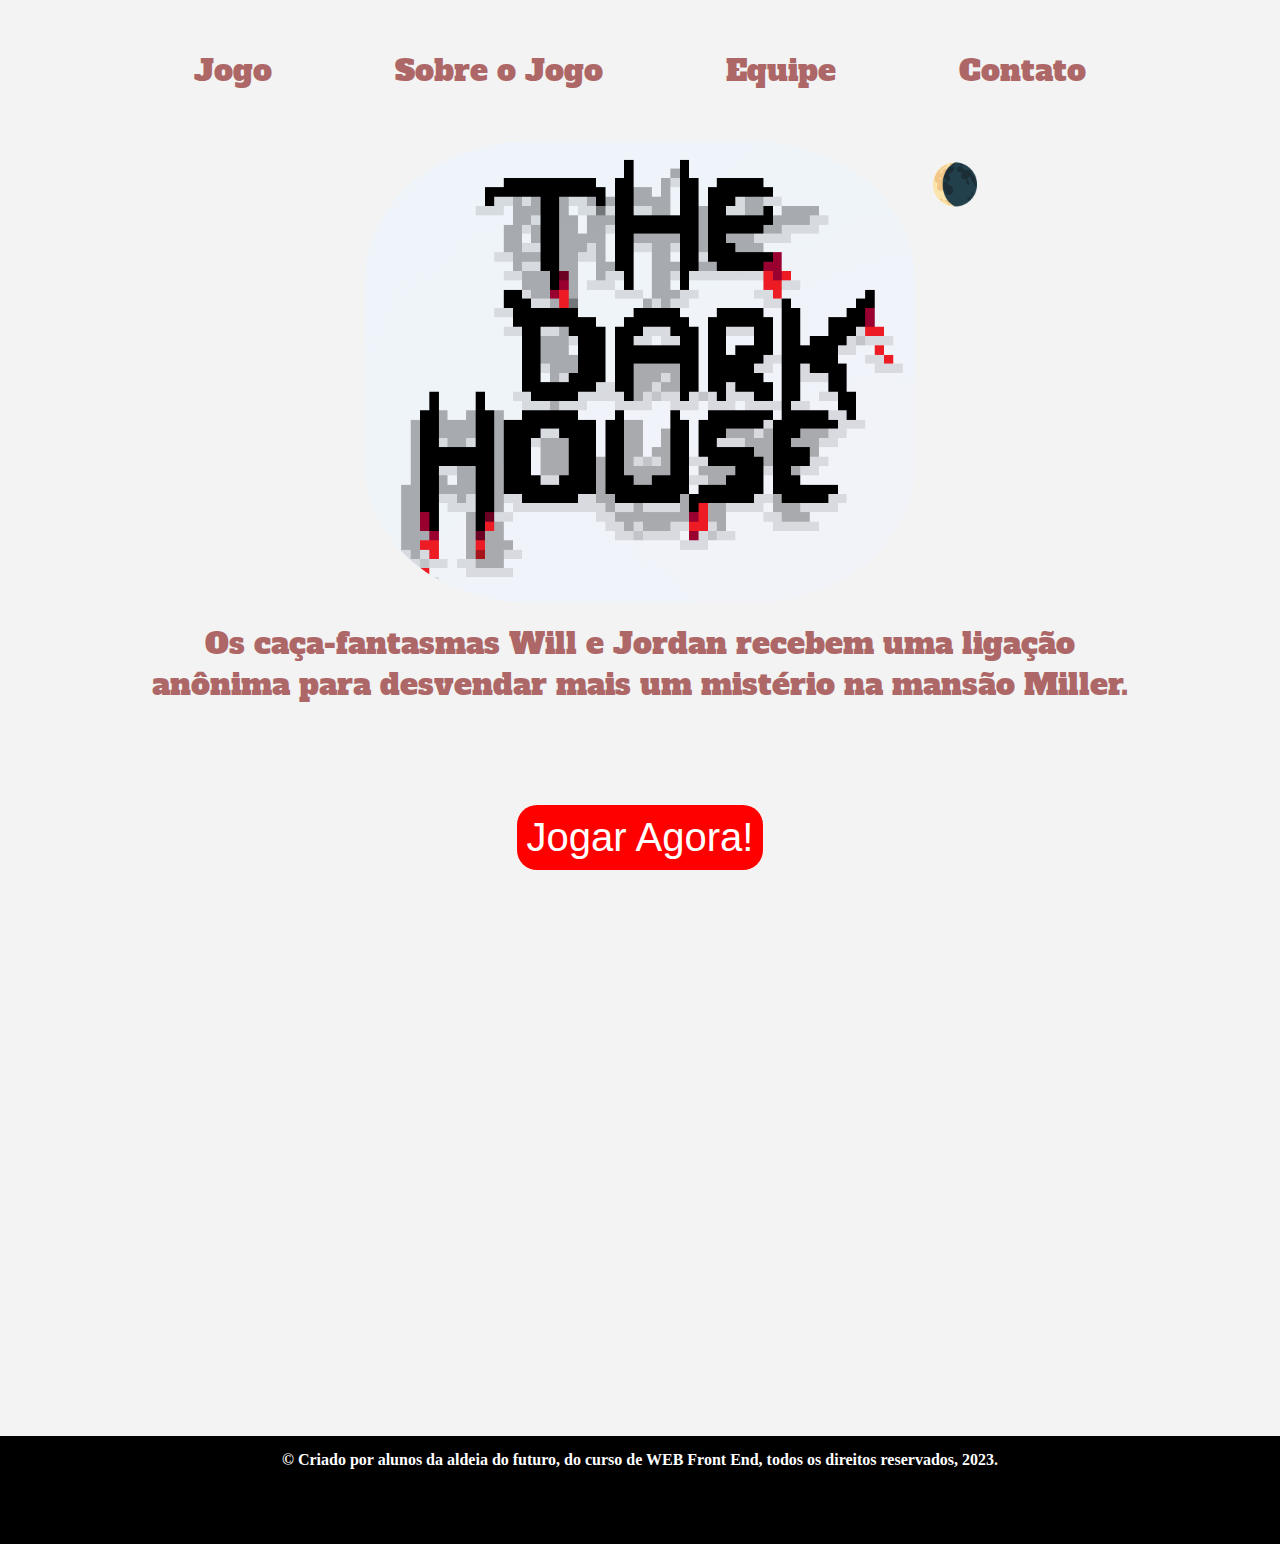
<file: index.html>
<!DOCTYPE html>
<html lang="pt-br">

<head>
  <meta charset="UTF-8" />
  <meta http-equiv="X-UA-Compatible" content="IE=edge" />
  <meta name="viewport" content="width=device-width, initial-scale=1.0" />
  <link rel="shortcut icon" href="ghost.png" type="image/x-icon" />
  <title>The Dark House</title>

  <link rel="preconnect" href="https://fonts.gstatic.com" crossorigin />

  <link href="https://fonts.googleapis.com/css2?family=Alfa+Slab+One&display=swap" rel="stylesheet" />

  <!-- Font Awesome; -->
  <link rel="stylesheet" href="https://cdnjs.cloudflare.com/ajax/libs/font-awesome/6.2.0/css/all.min.css">

  <!-- My CSS; -->
  <link rel="stylesheet" href="src/css/style.css" />

</head>

<body>

  <i id="btn-menu">&equiv;</i>
  
  <header>
    <nav id="navbar">
      <ul id="list-navbar">
        <li>
          <a href="#" target="_blank">Jogo</a>
        </li>
        <li>
          <a href="#roteiro" target="_blank">Sobre o Jogo</a>
        </li>
        <li>
          <a href="equipe.html">Equipe</a>
        </li>
        <li>
          <a href="https://www.aldeiadofuturo.org.br/contato" target="_blank">Contato
          </a>
        </li>
      </ul>
    </nav>
  </header>
  
  <main id="container">
    <div id="sobre-jogo">
      <i id="night">🌘</i>
      <img src="img/logo.png" alt="The Dark House" id="logo" />
      <p id="roteiro">
        Os caça-fantasmas Will e Jordan recebem uma ligação <br />
        anônima para desvendar mais um mistério na mansão Miller.
      </p>
    </div>

    <button id="play-now">Jogar Agora!</button>

  </main>

  <footer id="rodape">

    <h4>
      &copy; Criado por alunos da aldeia do futuro, do curso de WEB Front End, todos os
      direitos reservados, 2023.
    </h4>

  </footer>

</body>
<script src="src/js/script.js" defer></script>

</html>
</file>
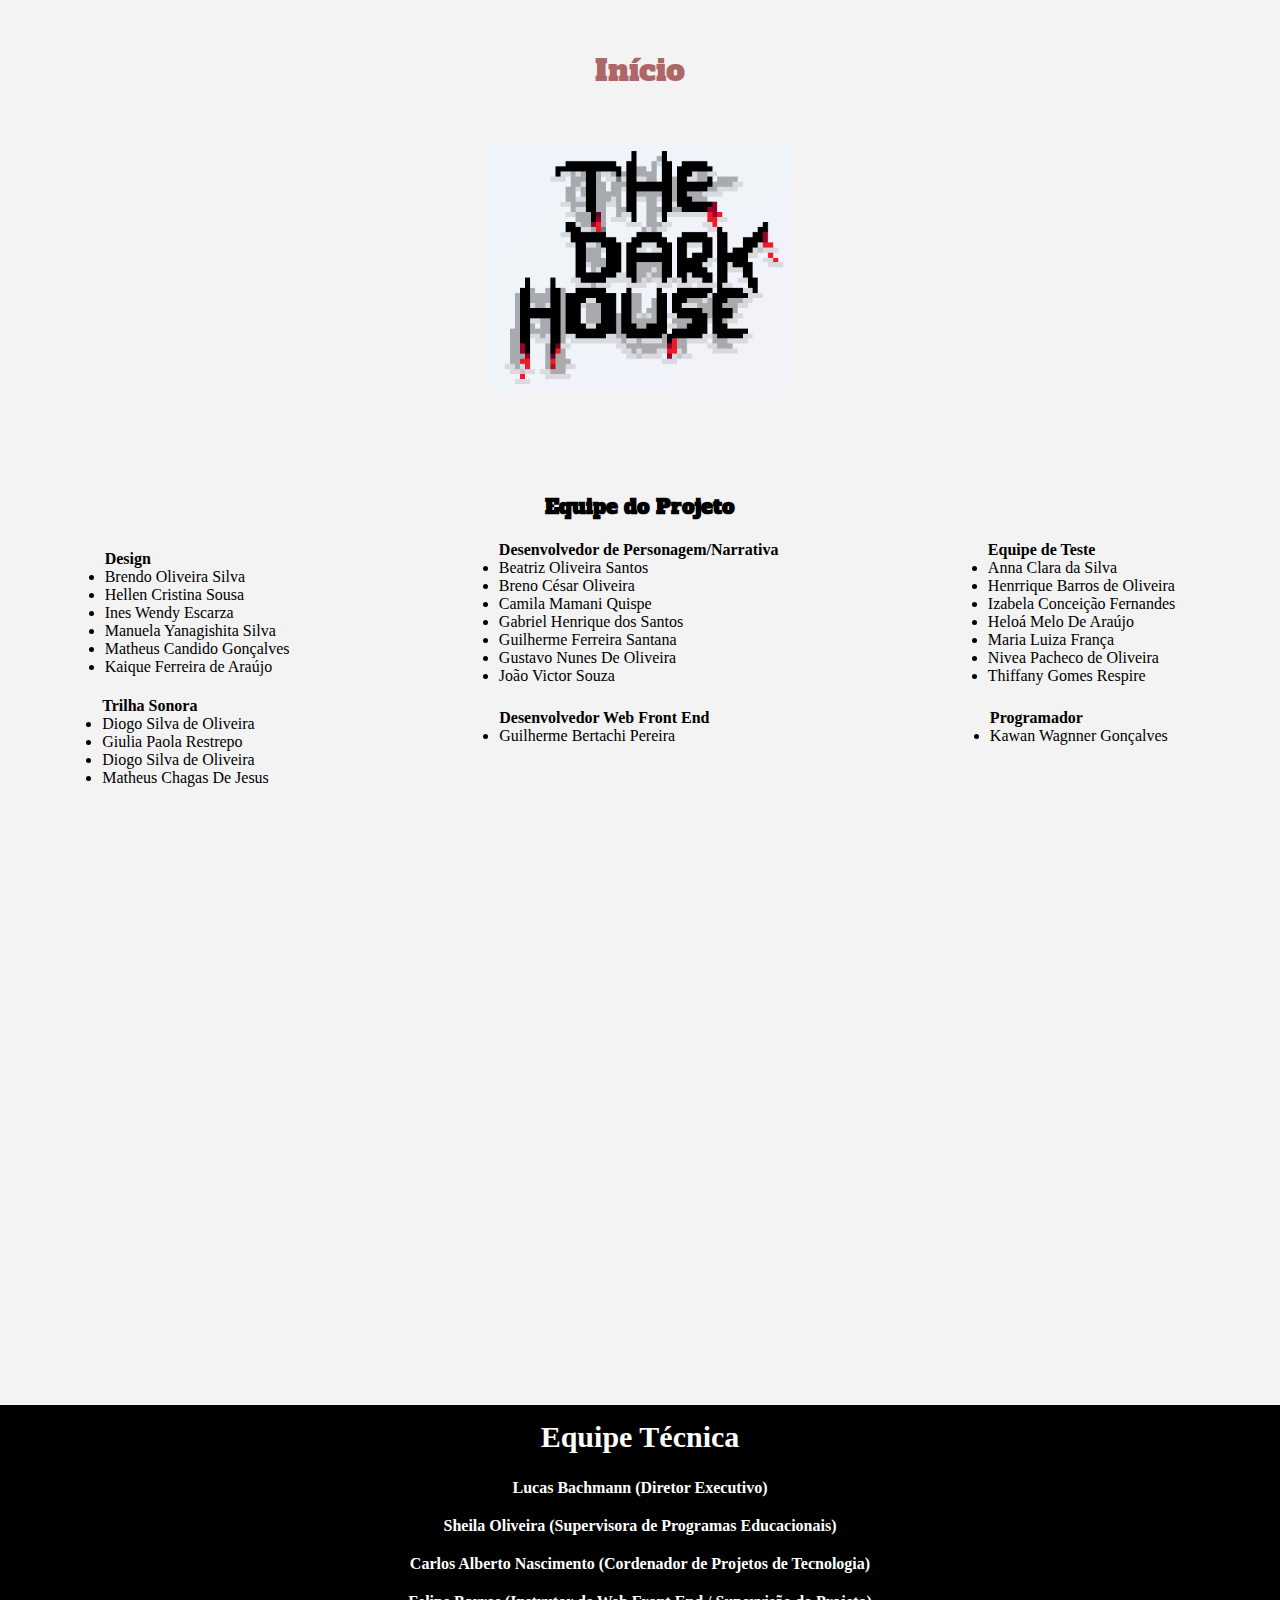
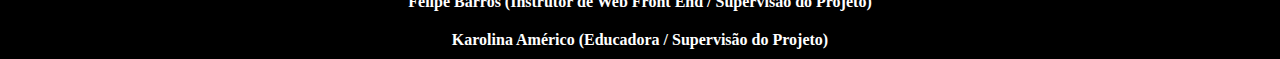
<file: equipe.html>
<!DOCTYPE html>
<html lang="pt-br">
  <head>
    <meta charset="UTF-8" />
    <meta http-equiv="X-UA-Compatible" content="IE=edge" />
    <meta name="viewport" content="width=device-width, initial-scale=1.0" />
    <link rel="shortcut icon" href="ghost.png" type="image/x-icon" />
    <title>The Dark House</title>
    <link rel="preconnect" href="https://fonts.gstatic.com" crossorigin />
    <link
      href="https://fonts.googleapis.com/css2?family=Alfa+Slab+One&display=swap"
      rel="stylesheet"
    />

    <!-- My CSS; -->
    <link rel="stylesheet" href="src/css/equipe.css" />
  </head>

  <body>
    <header>
      <nav id="navbar">
        <ul id="list-navbar">
          <li>
            <a href="index.html">Início</a>
          </li>

    </header>
    <main>
        <img src="img/logo.png" alt="The Dark House" id="logo-equipe" />
      <div id="container-equipe">
        <div id="equipe">
          <h1 id="titulo-equipe">Equipe do Projeto</h1>
        </div>

        <ul class="flex">
          <div class="design">
            <h4>Design</h4>
            <li>Brendo Oliveira Silva</li>
            <li>Hellen Cristina Sousa</li>
            <li>Ines Wendy Escarza</li>
            <li>Manuela Yanagishita Silva</li>
            <li>Matheus Candido Gonçalves</li>
            <li>Kaique Ferreira de Araújo</li>
          </div>
          <div class="equipe-dev-personagem">
            <h4>Desenvolvedor de Personagem/Narrativa</h4>
            <li>Beatriz Oliveira Santos</li>
            <li>Breno César Oliveira</li>
            <li>Camila Mamani Quispe</li>
            <li>Gabriel Henrique dos Santos</li>
            <li>Guilherme Ferreira Santana</li>
            <li>Gustavo Nunes De Oliveira</li>
            <li>João Victor Souza</li>
          </div>
          <div class="equipe-teste">
            <h4>Equipe de Teste</h4>
            <li>Anna Clara da Silva</li>
            <li>Henrrique Barros de Oliveira</li>
            <li>Izabela Conceição Fernandes</li>
            <li>Heloá Melo De Araújo</li>
            <li>Maria Luiza França</li>
            <li>Nivea Pacheco de Oliveira</li>
            <li>Thiffany Gomes Respire</li>
          </div>
        </ul>
        <ul class="flex2">
          <div class="equipe-trilha">
            <h4>Trilha Sonora</h4>
            <li>Diogo Silva de Oliveira</li>
            <li>Giulia Paola Restrepo</li>
            <li>Diogo Silva de Oliveira</li>
            <li>Matheus Chagas De Jesus</li>
          </div>
          <div class="equipe-dev">
            <h4>Desenvolvedor Web Front End</h4>
            <li>Guilherme Bertachi Pereira</li>
          </div>
          <div class="programador">
            <h4>Programador</h4>
            <li>Kawan Wagnner Gonçalves</li>
          </div>
        </ul>
      </div>
    </main>
    <footer id="rodape">
      <div class="supervisores">
        <h4>Equipe Técnica</h4>
        <ul>
          <li>Lucas Bachmann (Diretor Executivo)</li>
          <li>Sheila Oliveira (Supervisora de Programas Educacionais)</li>
          <li>
            Carlos Alberto Nascimento (Cordenador de Projetos de Tecnologia)
          </li>
          <li>
            Felipe Barros (Instrutor de Web Front End / Supervisão do Projeto)
          </li>
          <li>Karolina Américo (Educadora / Supervisão do Projeto)</li>
        </ul>
      </div>
    </footer>
  </body>
  <script src="src/js/script.js" defer></script>
</html>
</file>
<file: src/css/style.css>
@charset "UTF-8";

/* Global; ----------------------------------------------- */

* {
  margin: 0;
  padding: 0;
  box-sizing: border-box;
}

body {
  background-color: #f3f3f3;
  overflow-x: hidden;
}

html {
  scroll-behavior: smooth;
}

/* Cabeçalho; ----------------------------------------------- */

#list-navbar {
  list-style: none;
  padding: 0;
  margin: 40px;
  text-align: center;
  font-family: "Alfa Slab One", cursive;
}

#list-navbar li {
  display: inline;
  font-size: 10px;
  margin: 50px;
}

#list-navbar li a {
  color: #ad6767;
  text-decoration: none;
  padding: 10px;
  display: inline-block;
  transition: ease 0.3s all;
  text-align: center;
  font-size: 30px;
}

#list-navbar li a:hover {
  background-color: #fff;
  border-radius: 20px;
  color: red;
}

#btn-menu {
  display: none;
}

@media screen and (max-width: 870px) {
  #btn-menu {
    transition: all 0.3s ease;
    position: absolute;
    right: 40px;
    top: 40px;
    border: none;
    font-weight: bolder;
    display: block;
    font-size: 70px;
    cursor: pointer;
    z-index: 2;
  }

  #navbar {
    transform: translateX(-300%);
    display: none;
  }

  #navbar.none {
    transform: translateX(-300%);
    display: none;
  }

  .active {
    overflow: hidden;
  }

  #navbar.active {
    display: block;
    transform: translateX(-40%);
    animation: menuInside 0.5s ease;
    background: #000;
    padding: 10px;
    width: 120vw;
    height: 120vh;
    position: absolute;
    z-index: 1;
    top: -40px;
    left: 0;
  }

  #list-navbar {
    display: block;
    background: none;
    text-align: center;
    margin: 15% 40%;
  }

  #list-navbar li {
    display: block;
    padding: 10px;
    white-space: nowrap;
    font-size: 1.5em;
  }

  #list-navbar li a {
    color: #fff;
  }

  @keyframes menuInside {
    from {
      transform: translateX(-300%);
    }

    to {
      transform: translateX(-50%);
    }
  }
}

@media screen and (max-width: 470px) {

  #list-navbar li a {
    display: inline-block;
    transition: ease 0.3s all;
    text-align: center;
    font-size: 20px;
  }

  #navbar {
    transform: translateX(-400%);
    display: none;
  }

  #navbar.none {
    transform: translateX(-400%);
    display: none;
  }
}

/* Home Page; ----------------------------------------------- */

#sobre-jogo {
  position: relative;
}

#night {
  position: absolute;
  right: 300px;
  top: 20px;
  font-size: 40px;
  font-style: normal;
  display: block;
  margin: auto;
  cursor: pointer;
  z-index: 2;
}

.backgroud-black {
  background-color: #000;
}

#logo {
  width: 800px;
  margin: 20px auto;
  display: block;
  border-radius: 30%;
  cursor: pointer;
  animation: AnimationLogo 2s infinite ease;
}

@keyframes AnimationLogo {
  from {
    opacity: .5;
  }

  to {
    opacity: 1;
  }
}

#roteiro {
  font-size: 30px;
  font-family: "Alfa Slab One", cursive;
  color: #ad6767;
  text-align: center;
}

#sobre {
  font-family: "Alfa Slab One", cursive;
  color: #ad6767;
  text-align: center;
  margin-top: 100px;
  margin-bottom: 10px;
}

#play-now {
  border: none;
  background-color: red;
  color: #fff;
  cursor: pointer;
  border-radius: 20px;
  padding: 10px;
  font-size: 40px;
  display: block;
  margin: 100px auto;
  animation: changeColor 0.7s infinite ease;
}

#play-now:hover {
  opacity: 0.5;
  transition: ease 0.5s all;
  transform: translateY(-10%);
}

@keyframes changeColor {
  from {
    opacity: 0;
  }

  to {
    opacity: 1;
  }
}

.fa-bars {
  display: none;
}

@media screen and (max-width: 1440px) {
  #logo {
    max-width: 550px;
  }
}

@media screen and (max-width: 1080px) {
  #night {
    right: 150px;
  }
}

@media screen and (max-width: 870px) {

  #night {
    position: absolute;
    top: -50px;
    right: 80px;
  }

  #logo {
    width: 50%;
    margin-top: 100px;
  }

  #roteiro {
    margin-top: 100px;
    padding: 10px;
  }

  #play-now {
    border: none;
    background-color: red;
    color: #fff;
    cursor: pointer;
    border-radius: 20px;
    opacity: 0.7;
    padding: 10px;
    font-size: 40px;
    display: block;
    margin: 50px auto;
  }

  #play-now:hover {
    opacity: 1;
    transition: ease 0.5s all;
  }
}

@media screen and (max-width: 470px) {
  #logo {
    width: 50%;
    margin-top: 150px;
  }

  #play-now {
    position: absolute;
    left: 50%;
    transform: translateX(-50%);
    top: 750px;
  }

  #play-now:hover {
    transform: translate(-50%);
  }
}

/* Rodapé ------------------------------------------------------- */

#rodape {
  background-color: #000;
  width: 100%;
  height: 12vh;
  position: absolute;
  display: block;
  bottom: 0;
  transform: translateY(550%);
  margin-bottom: -50px;
}

#rodape h4 {
  text-align: center;
  padding: 15px;
  color: #fff;
}
</file>
<file: src/css/equipe.css>
@charset "UTF-8";

/* Global; ----------------------------------------------- */

* {
    margin: 0;
    padding: 0;
    box-sizing: border-box;
}

body {
    background-color: #f3f3f3;
    overflow-x: hidden;
}

html {
    scroll-behavior: smooth;
}

/* Cabeçalho; ----------------------------------------------- */

#list-navbar {
    list-style: none;
    padding: 0;
    background-color: #f3f3f3;
    margin: 40px;
    text-align: center;
    font-family: "Alfa Slab One", cursive;
}

#list-navbar li {
    display: inline;
    font-size: 10px;
    margin: 50px;
}

#list-navbar li a {
    color: #ad6767;
    text-decoration: none;
    padding: 10px;
    display: inline-block;
    transition: ease 0.3s all;
    text-align: center;
    font-size: 30px;
}

#list-navbar li a:hover {
    background-color: #fff;
    border-radius: 20px;
    color: red;
}

/* Home Page; ----------------------------------------------- */

#logo-equipe {
    width: 300px;
    margin: 20px auto;
    display: block;
}

#container-equipe {
    margin-top: 100px;
    width: 100%;
    height: 100vh;
}

#titulo {
    font-size: 20px;
    font-family: "Alfa Slab One", cursive;
    color: #ad6767;
    text-align: center;
}

#titulo-equipe {
    font-size: 20px;
    font-family: "Alfa Slab One", cursive;
    color: #000;
    text-align: center;
}

#equipe {
    text-align: center;
}

.flex {
    display: flex;
    align-items: center;
    justify-content: space-around;
    margin-top: 20px;
}

.flex2 {
    display: flex;
    align-items: center;
    justify-content: space-around;
    margin: -18px;
}

.equipe-trilha {
    margin-top: 30px;
    margin-left: -10px;
}

.equipe-dev {
    margin-left: -50px;
    padding-left: 20px;
}

.programador {
    margin-left: 20px;
}

@media screen and (max-width: 1070px) {

    .flex,
    .flex2 {
        display: block;
        margin-left: 50%;
        transform: translateX(-50%);
        padding-top: 20px;
    }

    div {
        margin: 20px auto;
    }

    .equipe-trilha {
       margin: 0;
    }
    
    .equipe-dev {
        margin: 20px -20px;
    }
    
    .programador {
        margin: 20px 0;
    }

}

/* Rodapé ------------------------------------------------------- */

#rodape {
    background-color: #000;
    width: 100%;
    height: 10vh;
    position: absolute;
    display: block;
    bottom: 0;
    transform: translateY(550%);
    margin-bottom: -100px;
}

#rodape h4 {
    background-color: #000;
    text-align: center;
    padding: 15px;
    color: #fff;
}

.supervisores h4 {
    font-size: 30px;
}

.supervisores ul {
    background-color: #000;
    color: #fff;
    text-align: center;
    font-weight: bold;
}

.supervisores ul li {
    padding: 10px;
}

@media screen and (max-width: 1070px) {
    #rodape {
        margin-bottom: -600px;
    }

    .supervisores {
        display: block;
        padding-top: 20px;
    }
}
</file>
